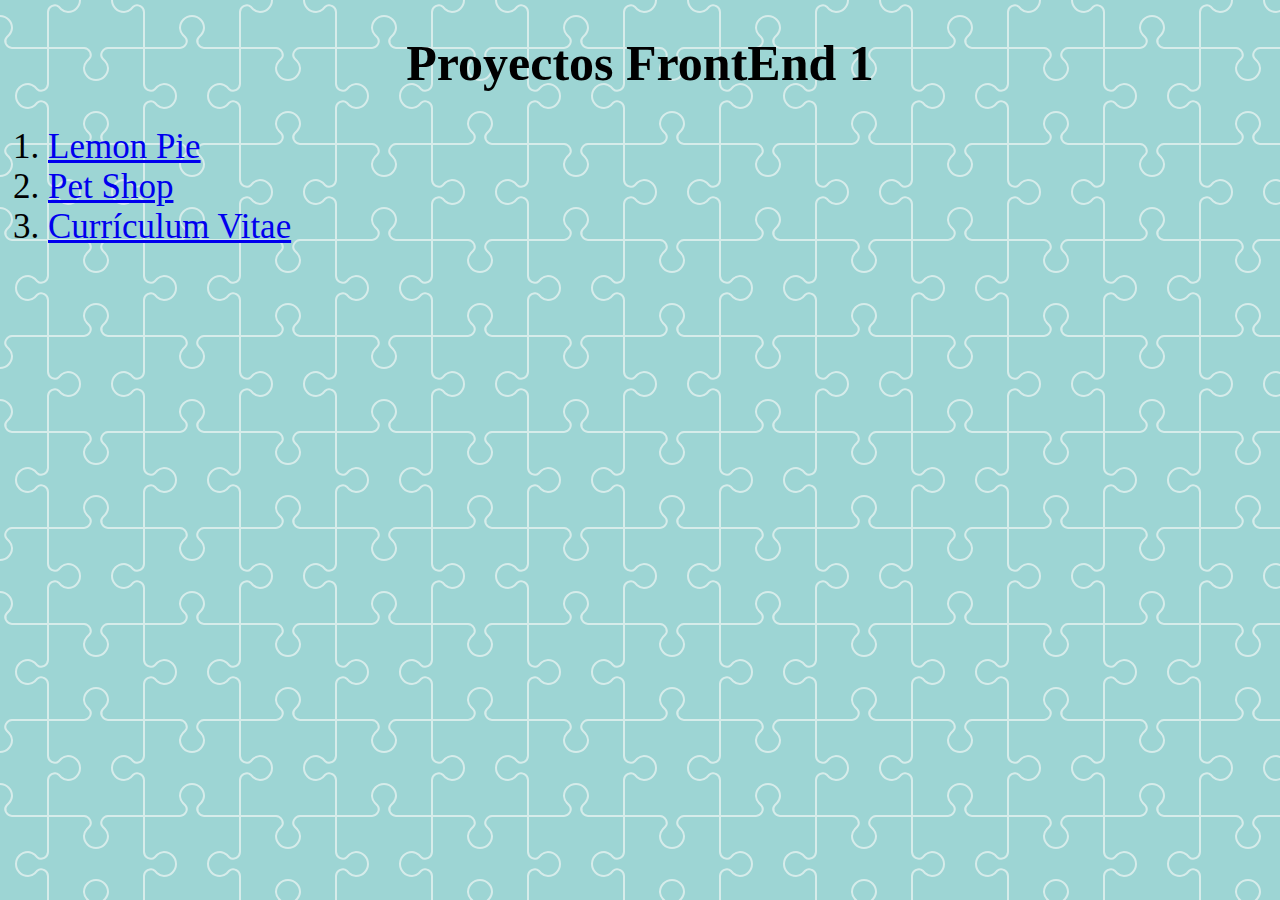
<file: index.html>
<!DOCTYPE html>
<html lang="es">
<head>
    <meta charset="UTF-8">
    <meta http-equiv="X-UA-Compatible" content="IE=edge">
    <meta name="viewport" content="width=device-width, initial-scale=1.0">
    <title>Proyectos FrontEnd1</title>
    <link rel="stylesheet" href="./style.css">
</head>
<body>
    <header>
        <section>
            <h1>Proyectos FrontEnd 1</h1>
        </section>
    </header>
    
    <main>
        <section>
            <ol type="1">
                <li><a href= "./Lemon Pie/Lemon Pie.html">Lemon Pie</a></li>
                <li><a href="./Pet Shop/index.html">Pet Shop</a></li>
                <li><a href= "CV/index.html">Currículum Vitae</a></li>
            </ol>
        </section>
    </main>
</body>
</html>
</file>
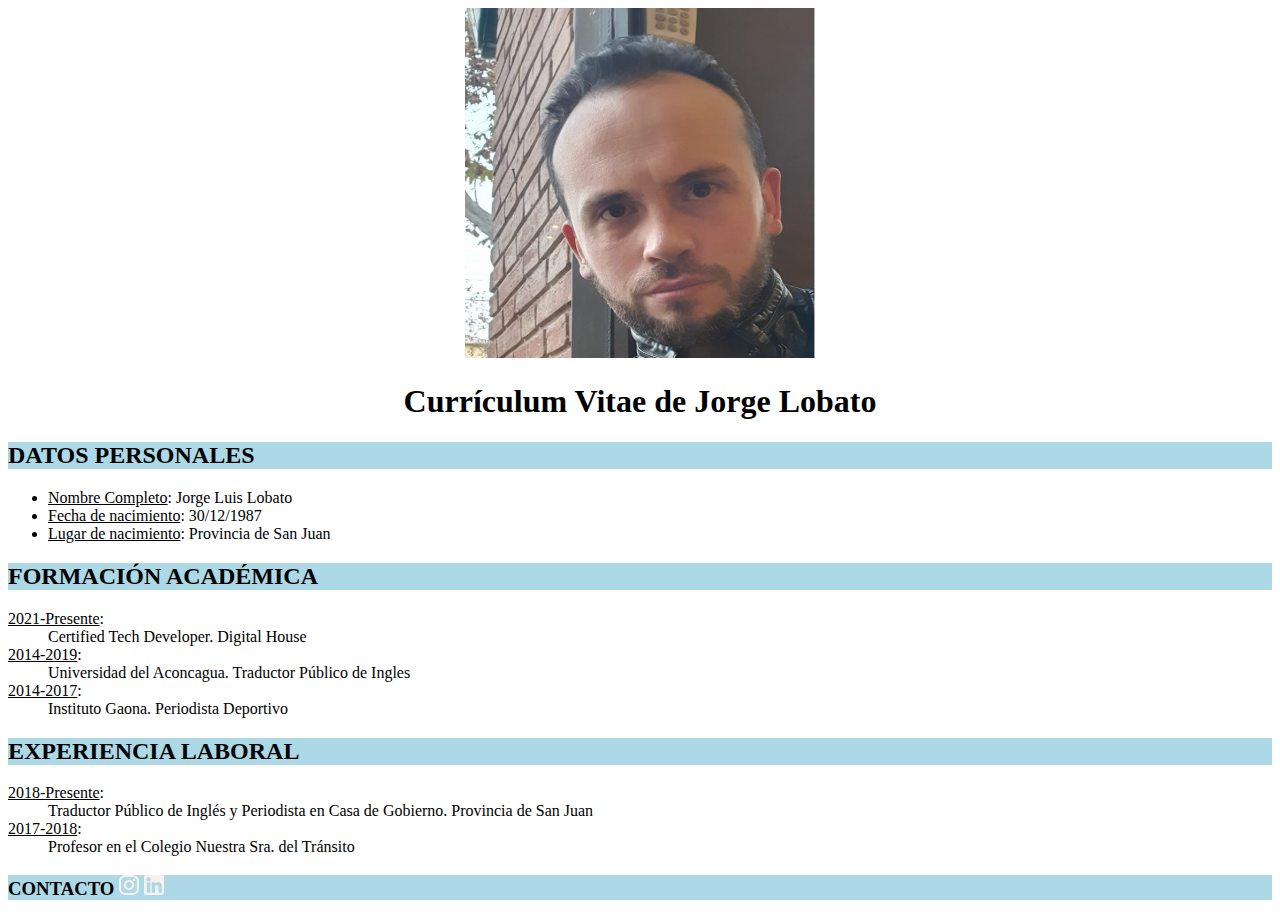
<file: CV/index.html>
<!DOCTYPE html>
<html lang="es">
<head>
    <meta charset="UTF-8">
    <meta http-equiv="X-UA-Compatible" content="IE=edge">
    <meta name="viewport" content="width=device-width, initial-scale=1.0">
    <title>Currículum Vitae de Jorge Lobato</title>
    <link rel="stylesheet" href="./style.css">
</head>
<body>
    <header>
            <div><img id="foto-de-perfil" src="./img/Yo2.jpg" alt="foto de perfil"></div>
            <h1>Currículum Vitae de Jorge Lobato</h1>
    </header>

    <main>
        <section><!--Datos Personales-->
            <h2>DATOS PERSONALES</h2>
            <ul>
                <li><u>Nombre Completo</u>: Jorge Luis Lobato</li>
                <li><u>Fecha de nacimiento</u>: 30/12/1987</li>
                <li><u>Lugar de nacimiento</u>: Provincia de San Juan</li>
            </ul>
        </section>

        <section><!--Formación Académica-->
            <h2>FORMACIÓN ACADÉMICA</h2>
            <dl>
                <dt><u>2021-Presente</u>:</dt>
                <dd>Certified Tech Developer. Digital House</dd>                
                <dt><u>2014-2019</u>:</dt>
                <dd>Universidad del Aconcagua. Traductor Público de Ingles</dd>
                <dt><u>2014-2017</u>:</dt>
                <dd>Instituto Gaona. Periodista Deportivo</dd>
            </dl>
        </section>

        <section><!--Experiencia Laboral-->
            <h2>EXPERIENCIA LABORAL</h2>
            <dt><u>2018-Presente</u>:</dt>
            <dd>Traductor Público de Inglés y Periodista en Casa de Gobierno. Provincia de San Juan</dd>
            <dt><u>2017-2018</u>:</dt>
            <dd>Profesor en el Colegio Nuestra Sra. del Tránsito</dd>
        </section>
    </main>

    <footer><!--Info de Contacto-->
            <h3>
                <span>CONTACTO</span>
                <img src="./img/ico_instagram.png" alt="Instagram">
                <img src="./img/ico_linkedin.png" alt="Linkedin">
            </h3>
    </footer>
</body>
</html>
</file>
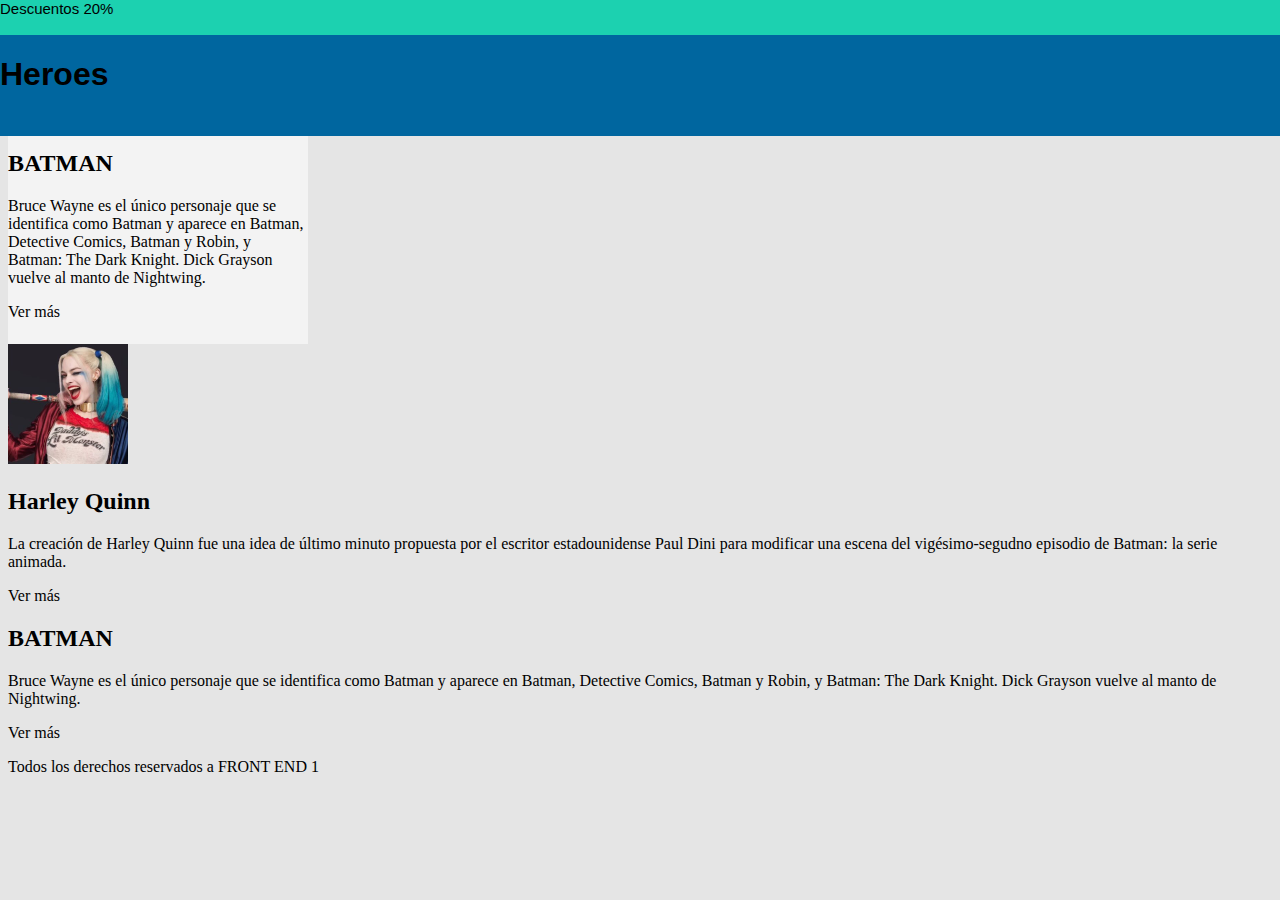
<file: Heroes/index.html>
<!DOCTYPE html>
<html lang="es">
<head>
    <meta charset="UTF-8">
    <meta http-equiv="X-UA-Compatible" content="IE=edge">
    <meta name="viewport" content="width=device-width, initial-scale=1.0">
    <title>Heroes</title>
    <link rel="stylesheet" href="./style.css">
</head>
<body>
    
    <div id="descuento">Descuentos 20%</div>

    <header>
        <h1>Heroes</h1>
    </header>

    <main>
        <article class="batman">
            <img src="./img/Batman.png" alt="">
            <h2>BATMAN</h2>
            <p>Bruce Wayne es el único personaje que se identifica como Batman y aparece en Batman, Detective Comics, Batman y Robin, y Batman: The Dark Knight. Dick Grayson vuelve al manto de Nightwing.</p>
            <div>Ver más</div>
        </article>

        <article>
            <img src="./img/Harley Queen.png" alt="">
            <h2>Harley Quinn</h2>
            <p>La creación de Harley Quinn fue una idea de último minuto propuesta por el escritor estadounidense Paul Dini para modificar una escena del vigésimo-segudno episodio de Batman: la serie animada.</p>
        </article>
        <div>Ver más</div>

        <article>
            <h2>BATMAN</h2>
            <p>Bruce Wayne es el único personaje que se identifica como Batman y aparece en Batman, Detective Comics, Batman y Robin, y Batman: The Dark Knight. Dick Grayson vuelve al manto de Nightwing.</p>
            <div>Ver más</div>
        </article>
    </main>

    <footer>
        <p>Todos los derechos reservados a FRONT END 1</p>
    </footer>
</body>
</html>
</file>
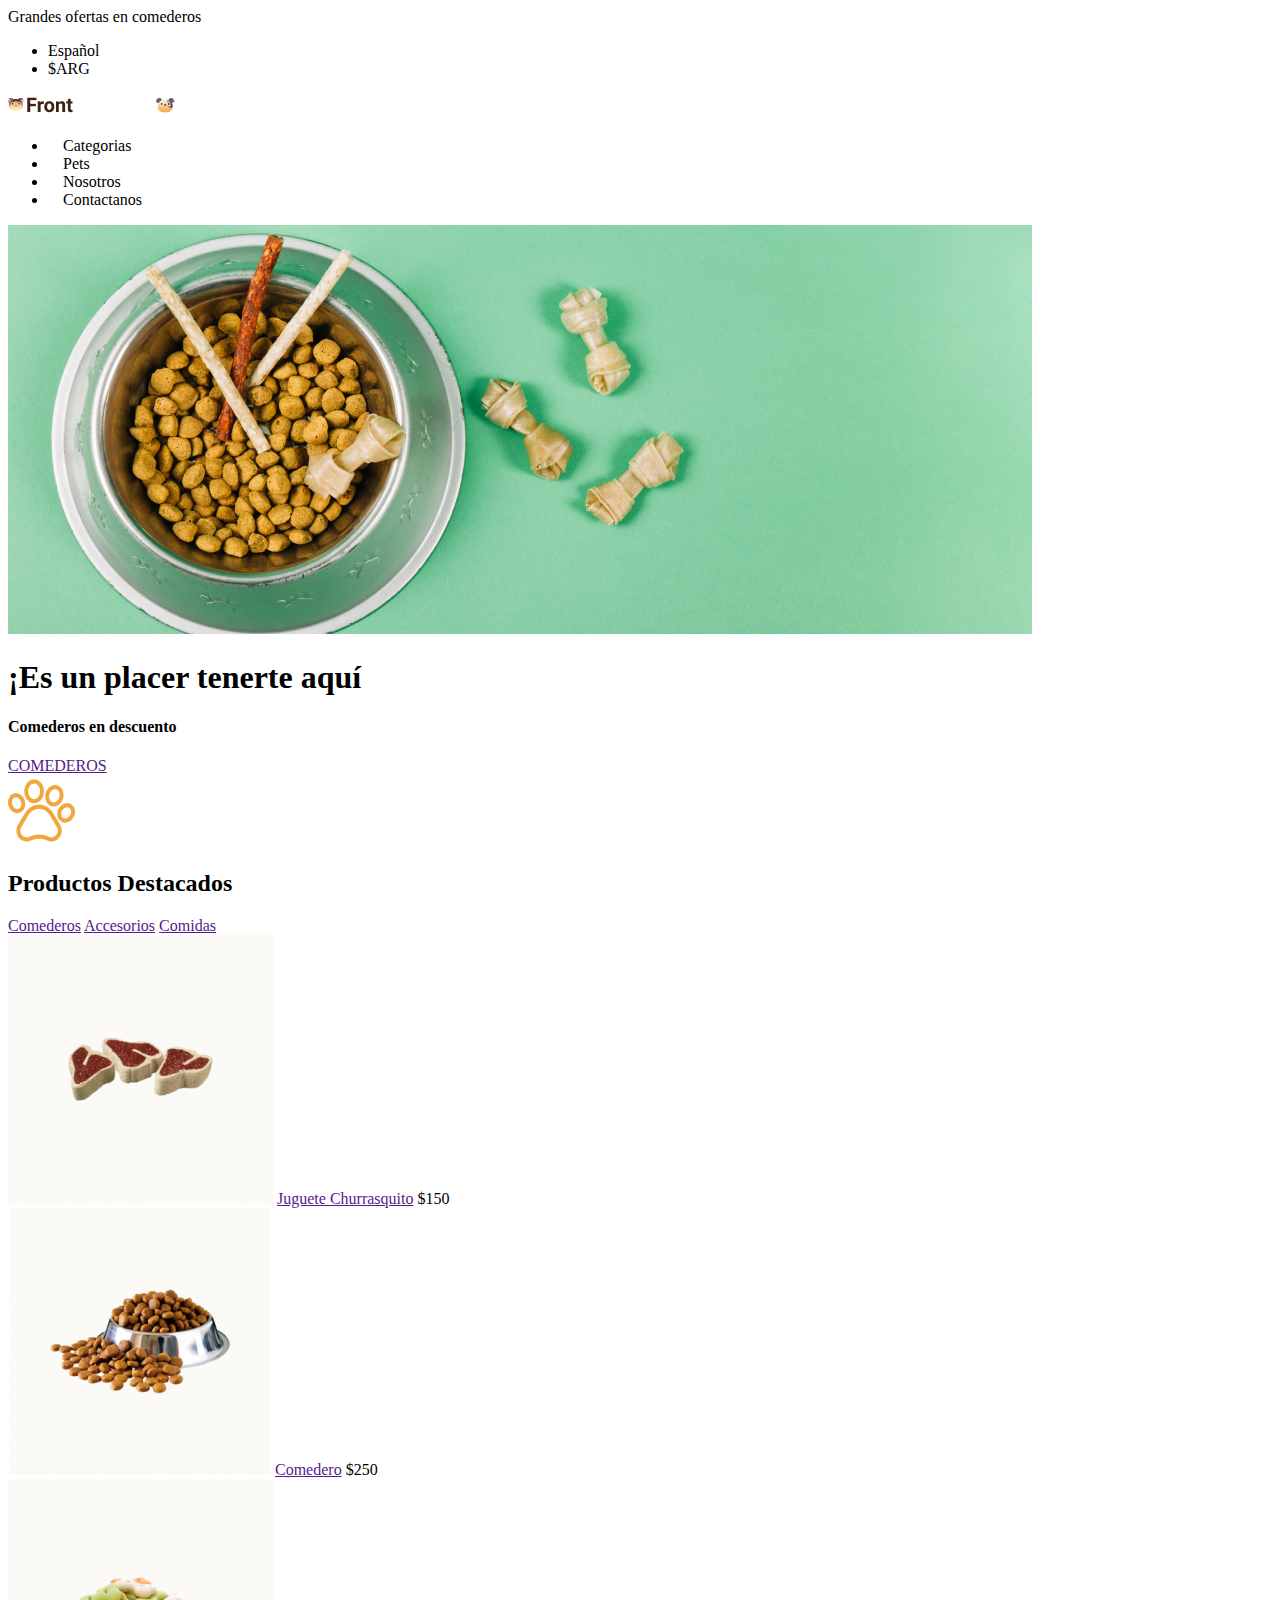
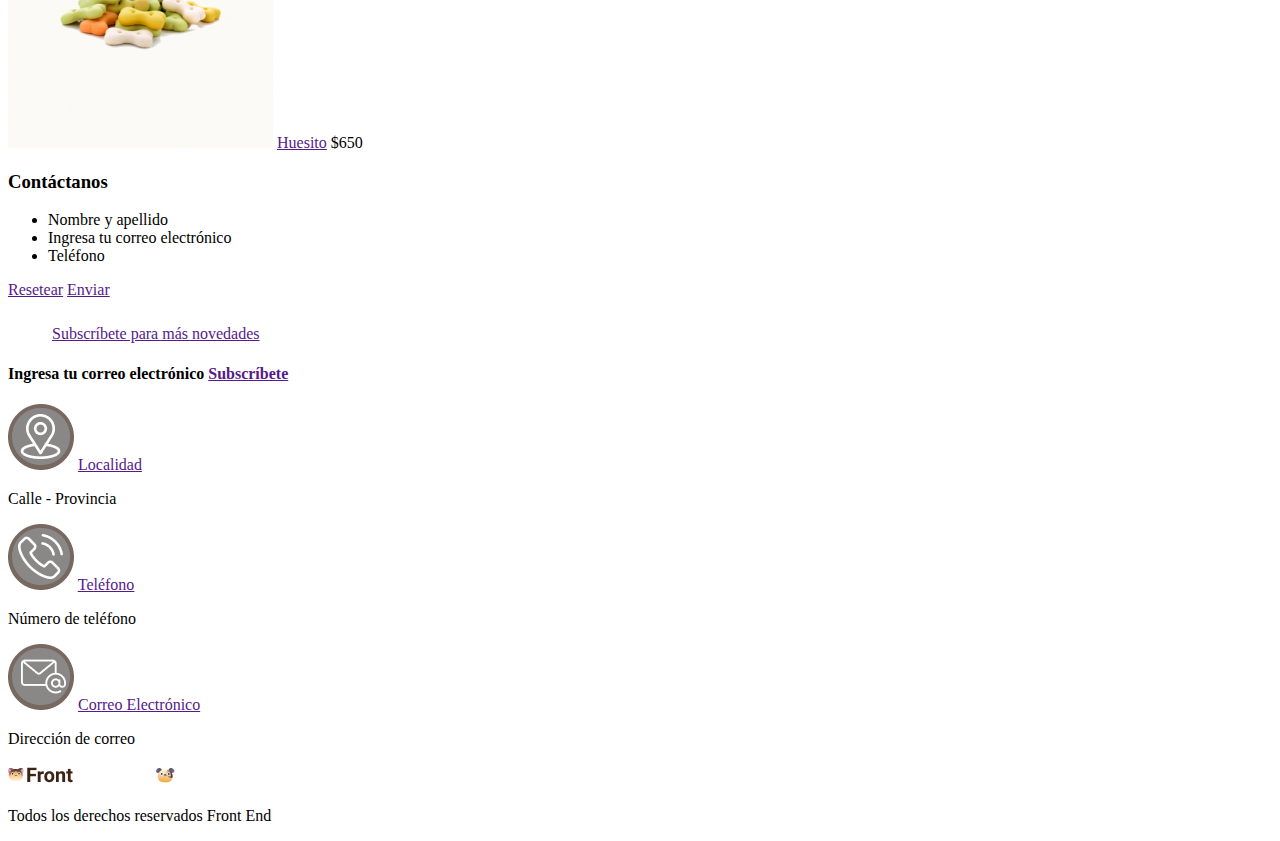
<file: Pet Shop/index.html>
<!DOCTYPE html>
<html lang="es">
<head>
    <meta charset="UTF-8">
    <meta http-equiv="X-UA-Compatible" content="IE=edge">
    <meta name="viewport" content="width=device-width, initial-scale=1.0">
    <title>Pet Shop</title>
</head>

<body>
    <header>
        <section>
            <div>Grandes ofertas en comederos</div>
            <nav>
                <ul>
                    <li>Español</li>
                    <li>$ARG</li>
                </ul>
            </nav>
        </section>

        <section><!--Logo-->
            <img src="./img/Logo.png" alt="Logo">
            <nav>
                <ul>
                    <li><img src="./img/Huellita.png" alt="">Categorias</li>
                    <li><img src="./img/Huellita.png" alt="">Pets</li>
                    <li><img src="./img/Huellita.png" alt="">Nosotros</li>
                    <li><img src="./img/Huellita.png" alt="">Contactanos</li>
                </ul>
            </nav>
        </section>
    </header>

    <main>
            <section><!--Banner-->
                <div><img src="./img/bowl-and-pet-daities-on-green-background 1.png" alt=""></div>

                </div>
                    <h1>¡Es un placer tenerte aquí</h1>
                    <h4>Comederos en descuento</h4>
                    <a href="">COMEDEROS</a>
                <div>
                    
            </section>

            <Section><!--Productos Destacados-->
                <div><img src="./img/Huella.png" alt=""></div>

                </div>
                    <h2>Productos Destacados</h2>
                    <nav>
                        <span>
                            <a href="">Comederos</a>
                            <a href="">Accesorios</a>
                            <a href="">Comidas</a>
                        </span>
                    </nav>
                <div>
            </section>

            <section><!--Productos-->
                <div>
                    <article>
                        <img src="./img/churrasquito.png" alt="Foto de churrascos">
                        <a href="">Juguete Churrasquito</a>
                        <span>$150</span>
                    </article>
                    
                    <article>
                        <img src="./img/comedero.png" alt="Foto de comedero">
                        <a href="">Comedero</a>
                        <span>$250</span>
                    </article>
    
                    <article>
                        <img src="./img/Huesito.png" alt="Foto de huesito">
                        <a href="">Huesito</a>
                        <span>$650</span>
                    </article>
                </div>
            </section>

            <section><!--Contactanos-->
                <div>
                    <h3>Contáctanos</h3>
                    <ul>
                        <li>Nombre y apellido</li>
                        <li>Ingresa tu correo electrónico</li>
                        <li>Teléfono</li>
                    </ul>
                </div>

                <div>
                    <a href="">Resetear</a>
                    <a href="">Enviar</a>
                </div>

                <div>
                    <img src="./img/enviar-correo 1.png" alt="">
                    </h4><a href="">Subscríbete para más novedades</a><h4>
                    <span>Ingresa tu correo electrónico</span>
                    <span><a href="">Subscríbete</a></span>
                </div>

                <div>
                    <nav>
                        <img src="./img/Ubicación.png" alt="">
                        <a href="">Localidad</a>
                        <p>Calle - Provincia</p>
                    </nav>

                    <nav>
                        <img src="./img/Telefono.png" alt="">
                        <a href="">Teléfono</a>
                        <p>Número de teléfono</p>
                    </nav>

                    <nav>
                        <img src="./img/Correo.png" alt="">
                        <a href="">Correo Electrónico</a>
                        <p>Dirección de correo</p>
                    </nav>
                </div>

                <div>
                    <img src="./img/Logo.png" alt="">
                </div>
            </section>
    </main>

    <footer>
        <p>Todos los derechos reservados Front End</p>
    </footer>
</body>
</html>
</file>
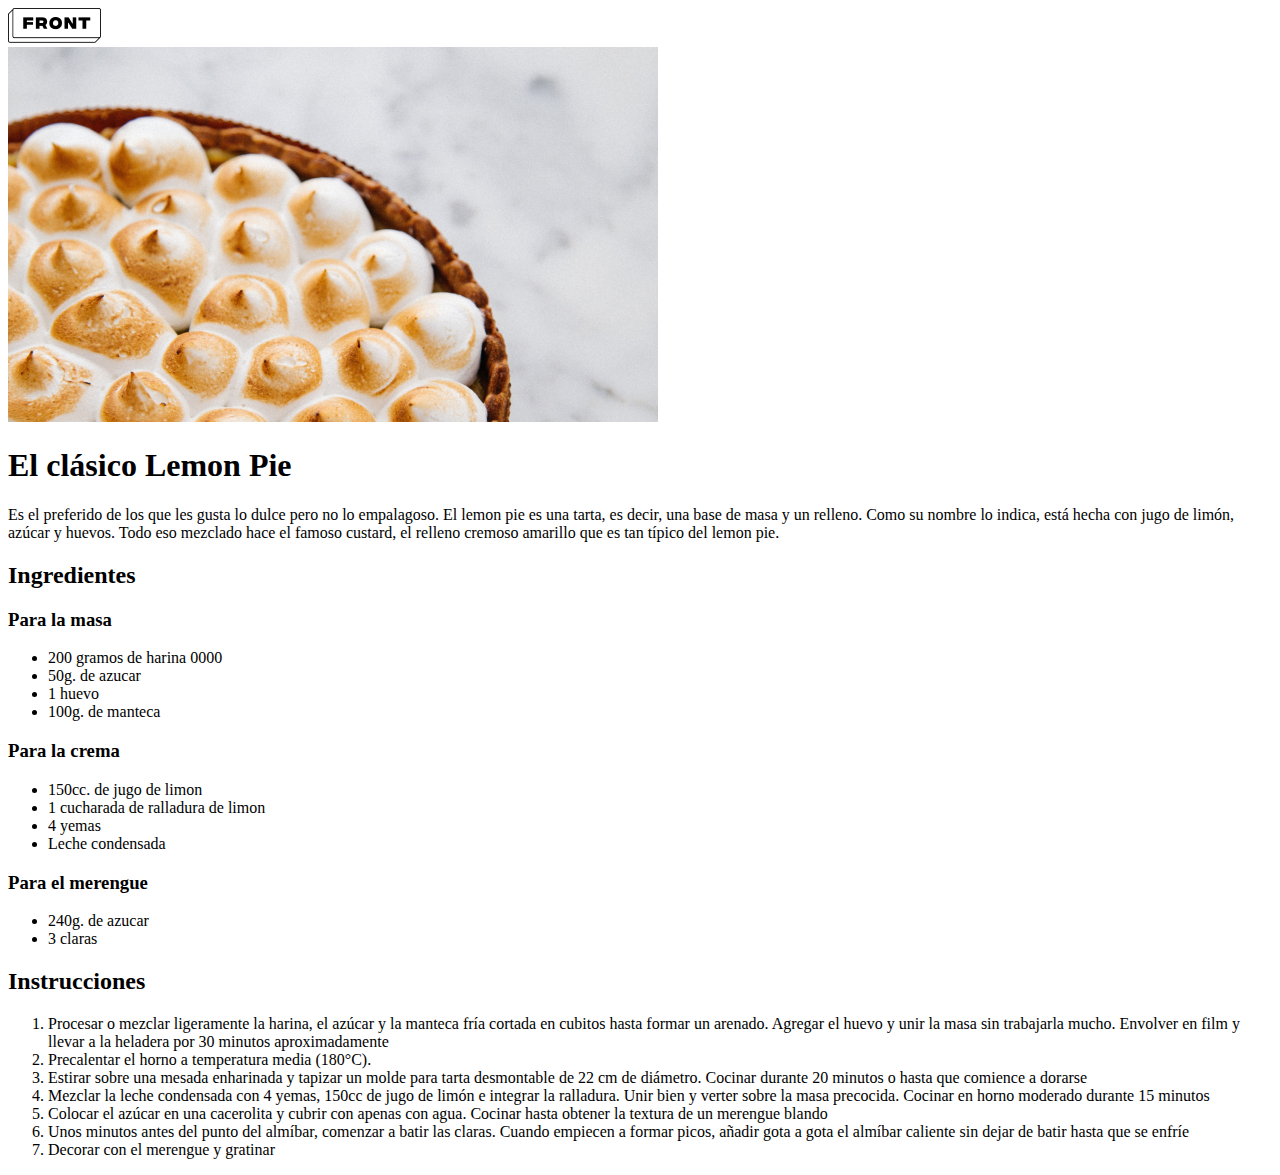
<file: Lemon Pie.html>
<!DOCTYPE html>
<html lang="es">
<head>
    <meta charset="UTF-8">
    <meta http-equiv="X-UA-Compatible" content="IE=edge">
    <meta name="viewport" content="width=device-width, initial-scale=1.0">
    <title>Document</title>
</head>
<body>
    <header> 
            <img src="./img/Group.png" alt="Logo FrontEnd 1">
            
    </header>
    
    <main>
        
        <section>
            <img src="./img/lemon-pie 1.jpg" alt="Imagen de un Lemon Pie">
            <h1>El clásico Lemon Pie</h1>
            <p>Es el preferido de los que les gusta lo dulce pero no lo empalagoso. El lemon pie es una tarta, es decir, una base de masa y un relleno. Como su nombre lo indica, está hecha con jugo de limón, azúcar y huevos. Todo eso mezclado hace el famoso custard, el relleno cremoso amarillo que es tan típico del lemon pie.</p>
        </section>

        <section>
            <h2>Ingredientes</h2>

            <h3>Para la masa</h3>
            <ul>
                <li>200 gramos de harina 0000</li>
                <li>50g. de azucar</li>
                <li>1 huevo</li>
                <li>100g. de manteca</li>
            </ul>

            <h3>Para la crema</h3>
            <ul>
                <li>150cc. de jugo de limon</li>
                <li>1 cucharada de ralladura de limon</li>
                <li>4 yemas</li>
                <li>Leche condensada</li>
            </ul>

            <h3>Para el merengue</h3>
            <ul>
                <li>240g. de azucar</li>
                <li>3 claras</li>
            </ul>
        </section>
        
        <section>
            <h2>Instrucciones</h2>
            <ol type="1">
            <li>Procesar o mezclar ligeramente la harina, el azúcar y la manteca fría cortada en cubitos hasta formar un arenado. Agregar el huevo y unir la masa sin trabajarla mucho. Envolver en film y llevar a la heladera por 30 minutos aproximadamente</li>
            <li>Precalentar el horno a temperatura media (180°C).</li>
            <li>Estirar sobre una mesada enharinada y tapizar un molde para tarta desmontable de 22 cm de diámetro. Cocinar durante 20 minutos o hasta que comience a dorarse</li>
            <li>Mezclar la leche condensada con 4 yemas, 150cc de jugo de limón e integrar la ralladura. Unir bien y verter sobre la masa precocida. Cocinar en horno moderado durante 15 minutos</li>
            <li>Colocar el azúcar en una cacerolita y cubrir con apenas con agua. Cocinar hasta obtener la textura de un merengue blando</li>
            <li>Unos minutos antes del punto del almíbar, comenzar a batir las claras. Cuando empiecen a formar picos, añadir gota a gota el almíbar caliente sin dejar de batir hasta que se enfríe</li>
            <li>Decorar con el merengue y gratinar</li>
            </ol>
        </section>      
    </main>
    </body>
</html>
</file>
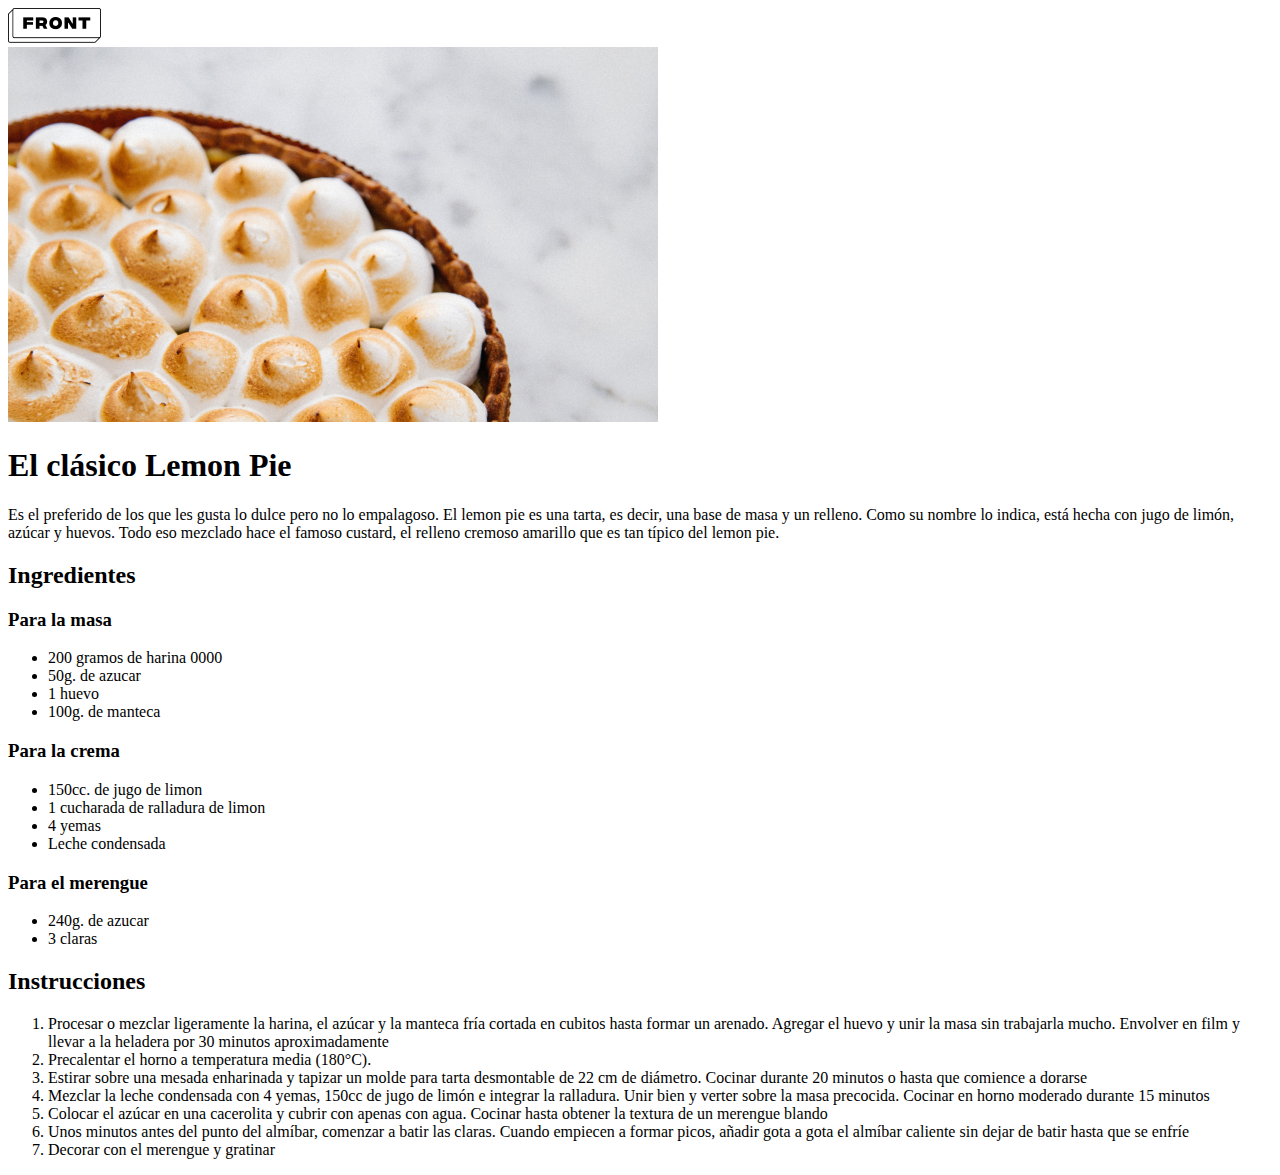
<file: Lemon Pie/Lemon Pie.html>
<!DOCTYPE html>
<html lang="es">
<head>
    <meta charset="UTF-8">
    <meta http-equiv="X-UA-Compatible" content="IE=edge">
    <meta name="viewport" content="width=device-width, initial-scale=1.0">
    <title>Lemon Pie</title>
</head>
<body>
    <header> 
            <img src="../img/Group.png" alt="Logo FrontEnd 1">
        </header>
    
    <main>
        
        <section>
            <img src="../img/lemon-pie 1.jpg" alt="Imagen de un Lemon Pie">
            <h1>El clásico Lemon Pie</h1>
            <p>Es el preferido de los que les gusta lo dulce pero no lo empalagoso. El lemon pie es una tarta, es decir, una base de masa y un relleno. Como su nombre lo indica, está hecha con jugo de limón, azúcar y huevos. Todo eso mezclado hace el famoso custard, el relleno cremoso amarillo que es tan típico del lemon pie.</p>
        </section>

        <section>
            <h2>Ingredientes</h2>

            <h3>Para la masa</h3>
            <ul>
                <li>200 gramos de harina 0000</li>
                <li>50g. de azucar</li>
                <li>1 huevo</li>
                <li>100g. de manteca</li>
            </ul>

            <h3>Para la crema</h3>
            <ul>
                <li>150cc. de jugo de limon</li>
                <li>1 cucharada de ralladura de limon</li>
                <li>4 yemas</li>
                <li>Leche condensada</li>
            </ul>

            <h3>Para el merengue</h3>
            <ul>
                <li>240g. de azucar</li>
                <li>3 claras</li>
            </ul>
        </section>
        
        <section>
            <h2>Instrucciones</h2>
            <ol type="1">
            <li>Procesar o mezclar ligeramente la harina, el azúcar y la manteca fría cortada en cubitos hasta formar un arenado. Agregar el huevo y unir la masa sin trabajarla mucho. Envolver en film y llevar a la heladera por 30 minutos aproximadamente</li>
            <li>Precalentar el horno a temperatura media (180°C).</li>
            <li>Estirar sobre una mesada enharinada y tapizar un molde para tarta desmontable de 22 cm de diámetro. Cocinar durante 20 minutos o hasta que comience a dorarse</li>
            <li>Mezclar la leche condensada con 4 yemas, 150cc de jugo de limón e integrar la ralladura. Unir bien y verter sobre la masa precocida. Cocinar en horno moderado durante 15 minutos</li>
            <li>Colocar el azúcar en una cacerolita y cubrir con apenas con agua. Cocinar hasta obtener la textura de un merengue blando</li>
            <li>Unos minutos antes del punto del almíbar, comenzar a batir las claras. Cuando empiecen a formar picos, añadir gota a gota el almíbar caliente sin dejar de batir hasta que se enfríe</li>
            <li>Decorar con el merengue y gratinar</li>
            </ol>
        </section>      
    </main>
    </body>
</html>
</file>
<file: style.css>
body{
    background-color: #9dd5d4;
    background-image: url("data:image/svg+xml,%3Csvg xmlns='http://www.w3.org/2000/svg' width='192' height='192' viewBox='0 0 192 192'%3E%3Cpath fill='%23ebf4f3' fill-opacity='0.73' d='M192 15v2a11 11 0 0 0-11 11c0 1.94 1.16 4.75 2.53 6.11l2.36 2.36a6.93 6.93 0 0 1 1.22 7.56l-.43.84a8.08 8.08 0 0 1-6.66 4.13H145v35.02a6.1 6.1 0 0 0 3.03 4.87l.84.43c1.58.79 4 .4 5.24-.85l2.36-2.36a12.04 12.04 0 0 1 7.51-3.11 13 13 0 1 1 .02 26 12 12 0 0 1-7.53-3.11l-2.36-2.36a4.93 4.93 0 0 0-5.24-.85l-.84.43a6.1 6.1 0 0 0-3.03 4.87V143h35.02a8.08 8.08 0 0 1 6.66 4.13l.43.84a6.91 6.91 0 0 1-1.22 7.56l-2.36 2.36A10.06 10.06 0 0 0 181 164a11 11 0 0 0 11 11v2a13 13 0 0 1-13-13 12 12 0 0 1 3.11-7.53l2.36-2.36a4.93 4.93 0 0 0 .85-5.24l-.43-.84a6.1 6.1 0 0 0-4.87-3.03H145v35.02a8.08 8.08 0 0 1-4.13 6.66l-.84.43a6.91 6.91 0 0 1-7.56-1.22l-2.36-2.36A10.06 10.06 0 0 0 124 181a11 11 0 0 0-11 11h-2a13 13 0 0 1 13-13c2.47 0 5.79 1.37 7.53 3.11l2.36 2.36a4.94 4.94 0 0 0 5.24.85l.84-.43a6.1 6.1 0 0 0 3.03-4.87V145h-35.02a8.08 8.08 0 0 1-6.66-4.13l-.43-.84a6.91 6.91 0 0 1 1.22-7.56l2.36-2.36A10.06 10.06 0 0 0 107 124a11 11 0 0 0-22 0c0 1.94 1.16 4.75 2.53 6.11l2.36 2.36a6.93 6.93 0 0 1 1.22 7.56l-.43.84a8.08 8.08 0 0 1-6.66 4.13H49v35.02a6.1 6.1 0 0 0 3.03 4.87l.84.43c1.58.79 4 .4 5.24-.85l2.36-2.36a12.04 12.04 0 0 1 7.51-3.11A13 13 0 0 1 81 192h-2a11 11 0 0 0-11-11c-1.94 0-4.75 1.16-6.11 2.53l-2.36 2.36a6.93 6.93 0 0 1-7.56 1.22l-.84-.43a8.08 8.08 0 0 1-4.13-6.66V145H11.98a6.1 6.1 0 0 0-4.87 3.03l-.43.84c-.79 1.58-.4 4 .85 5.24l2.36 2.36a12.04 12.04 0 0 1 3.11 7.51A13 13 0 0 1 0 177v-2a11 11 0 0 0 11-11c0-1.94-1.16-4.75-2.53-6.11l-2.36-2.36a6.93 6.93 0 0 1-1.22-7.56l.43-.84a8.08 8.08 0 0 1 6.66-4.13H47v-35.02a6.1 6.1 0 0 0-3.03-4.87l-.84-.43c-1.59-.8-4-.4-5.24.85l-2.36 2.36A12 12 0 0 1 28 109a13 13 0 1 1 0-26c2.47 0 5.79 1.37 7.53 3.11l2.36 2.36a4.94 4.94 0 0 0 5.24.85l.84-.43A6.1 6.1 0 0 0 47 84.02V49H11.98a8.08 8.08 0 0 1-6.66-4.13l-.43-.84a6.91 6.91 0 0 1 1.22-7.56l2.36-2.36A10.06 10.06 0 0 0 11 28 11 11 0 0 0 0 17v-2a13 13 0 0 1 13 13c0 2.47-1.37 5.79-3.11 7.53l-2.36 2.36a4.94 4.94 0 0 0-.85 5.24l.43.84A6.1 6.1 0 0 0 11.98 47H47V11.98a8.08 8.08 0 0 1 4.13-6.66l.84-.43a6.91 6.91 0 0 1 7.56 1.22l2.36 2.36A10.06 10.06 0 0 0 68 11 11 11 0 0 0 79 0h2a13 13 0 0 1-13 13 12 12 0 0 1-7.53-3.11l-2.36-2.36a4.93 4.93 0 0 0-5.24-.85l-.84.43A6.1 6.1 0 0 0 49 11.98V47h35.02a8.08 8.08 0 0 1 6.66 4.13l.43.84a6.91 6.91 0 0 1-1.22 7.56l-2.36 2.36A10.06 10.06 0 0 0 85 68a11 11 0 0 0 22 0c0-1.94-1.16-4.75-2.53-6.11l-2.36-2.36a6.93 6.93 0 0 1-1.22-7.56l.43-.84a8.08 8.08 0 0 1 6.66-4.13H143V11.98a6.1 6.1 0 0 0-3.03-4.87l-.84-.43c-1.59-.8-4-.4-5.24.85l-2.36 2.36A12 12 0 0 1 124 13a13 13 0 0 1-13-13h2a11 11 0 0 0 11 11c1.94 0 4.75-1.16 6.11-2.53l2.36-2.36a6.93 6.93 0 0 1 7.56-1.22l.84.43a8.08 8.08 0 0 1 4.13 6.66V47h35.02a6.1 6.1 0 0 0 4.87-3.03l.43-.84c.8-1.59.4-4-.85-5.24l-2.36-2.36A12 12 0 0 1 179 28a13 13 0 0 1 13-13zM84.02 143a6.1 6.1 0 0 0 4.87-3.03l.43-.84c.8-1.59.4-4-.85-5.24l-2.36-2.36A12 12 0 0 1 83 124a13 13 0 1 1 26 0c0 2.47-1.37 5.79-3.11 7.53l-2.36 2.36a4.94 4.94 0 0 0-.85 5.24l.43.84a6.1 6.1 0 0 0 4.87 3.03H143v-35.02a8.08 8.08 0 0 1 4.13-6.66l.84-.43a6.91 6.91 0 0 1 7.56 1.22l2.36 2.36A10.06 10.06 0 0 0 164 107a11 11 0 0 0 0-22c-1.94 0-4.75 1.16-6.11 2.53l-2.36 2.36a6.93 6.93 0 0 1-7.56 1.22l-.84-.43a8.08 8.08 0 0 1-4.13-6.66V49h-35.02a6.1 6.1 0 0 0-4.87 3.03l-.43.84c-.79 1.58-.4 4 .85 5.24l2.36 2.36a12.04 12.04 0 0 1 3.11 7.51A13 13 0 1 1 83 68a12 12 0 0 1 3.11-7.53l2.36-2.36a4.93 4.93 0 0 0 .85-5.24l-.43-.84A6.1 6.1 0 0 0 84.02 49H49v35.02a8.08 8.08 0 0 1-4.13 6.66l-.84.43a6.91 6.91 0 0 1-7.56-1.22l-2.36-2.36A10.06 10.06 0 0 0 28 85a11 11 0 0 0 0 22c1.94 0 4.75-1.16 6.11-2.53l2.36-2.36a6.93 6.93 0 0 1 7.56-1.22l.84.43a8.08 8.08 0 0 1 4.13 6.66V143h35.02z'%3E%3C/path%3E%3C/svg%3E");
}
h1{
    font-size: 50px;
    text-align: center;
}
main{
    font-size: 35px;
}
</file>
<file: CV/style.css>
#foto-de-perfil{
    width: 350px;
    height: 350px;
}
header{
    text-align: center;
}
h2, footer{
    background-color: lightblue;   
}
</file>
<file: Heroes/style.css>
body{
    background-color: #E5E5E5;
}

#descuento{
    background-color: #1CD1B0;
    top: 0px;
    left: 0px;
    right: 0px;
    height: 38px;
    width: 1024;
    position: absolute;
    font-family: -apple-system, BlinkMacSystemFont, 'Segoe UI', Roboto, Oxygen, Ubuntu, Cantarell, 'Open Sans', 'Helvetica Neue', sans-serif;
    font-weight: 400;
    font-size: 15px;
    line-height: 18px;
}

header{
    background-color: #00669F;
    height: 101px;
    width: 1024;
    position: absolute;
    top: 35px;
    left: 0px;
    right: 0px;
    font-family: -apple-system, BlinkMacSystemFont, 'Segoe UI', Roboto, Oxygen, Ubuntu, Cantarell, 'Open Sans', 'Helvetica Neue', sans-serif;
    size: 40px;
    font-weight: 400;
}

.batman{
    background-color: #F3F3F3;
    width: 300px;
    height: 336px;

}
</file>
